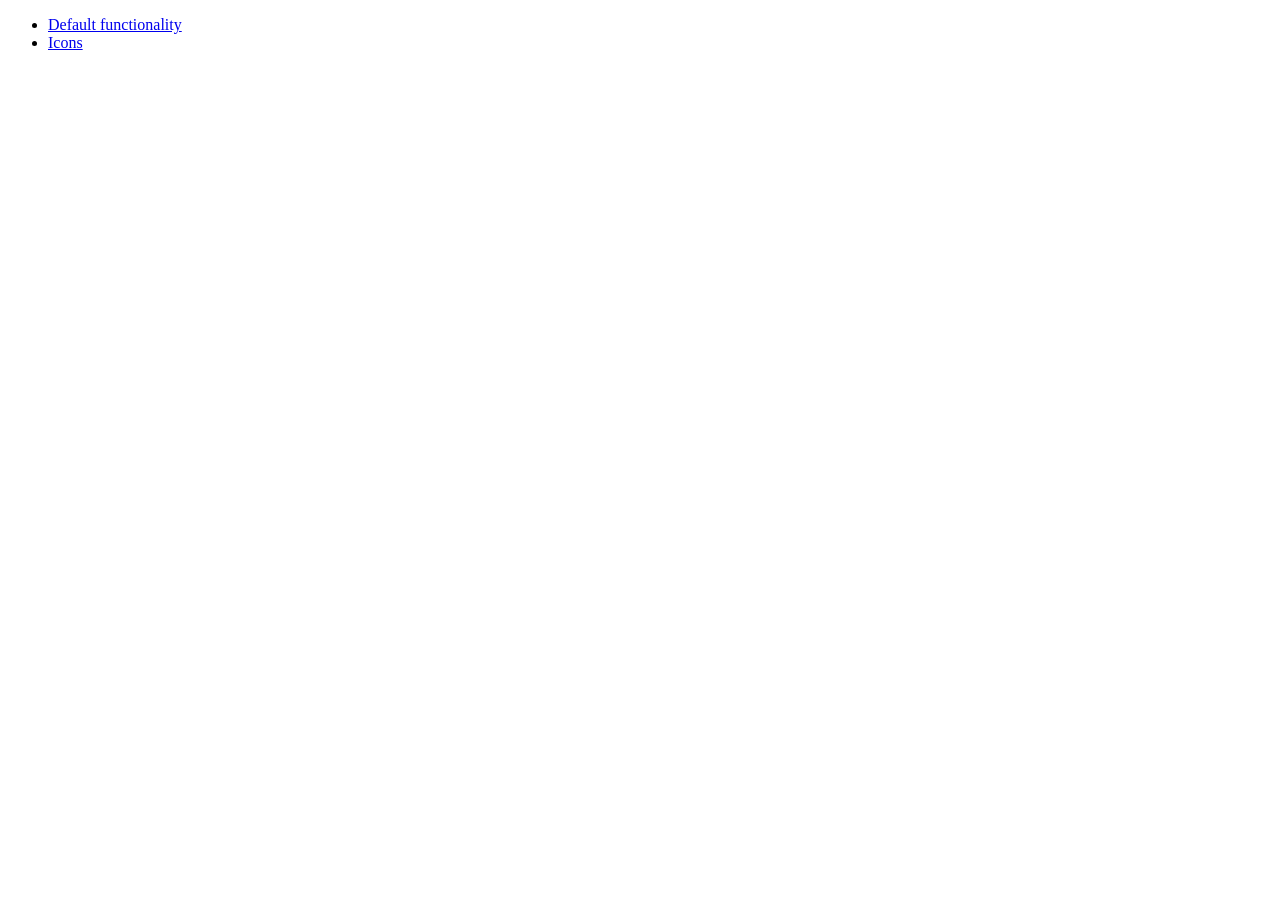
<file: html/js/lib/development-bundle/demos/menu/index.html>
<!doctype html>
<html lang="en">
<head>
	<meta charset="utf-8">
	<title>jQuery UI Menu Demos</title>
</head>
<body>

<ul>
	<li><a href="default.html">Default functionality</a></li>
	<li><a href="icons.html">Icons</a></li>
</ul>

</body>
</html>
</file>
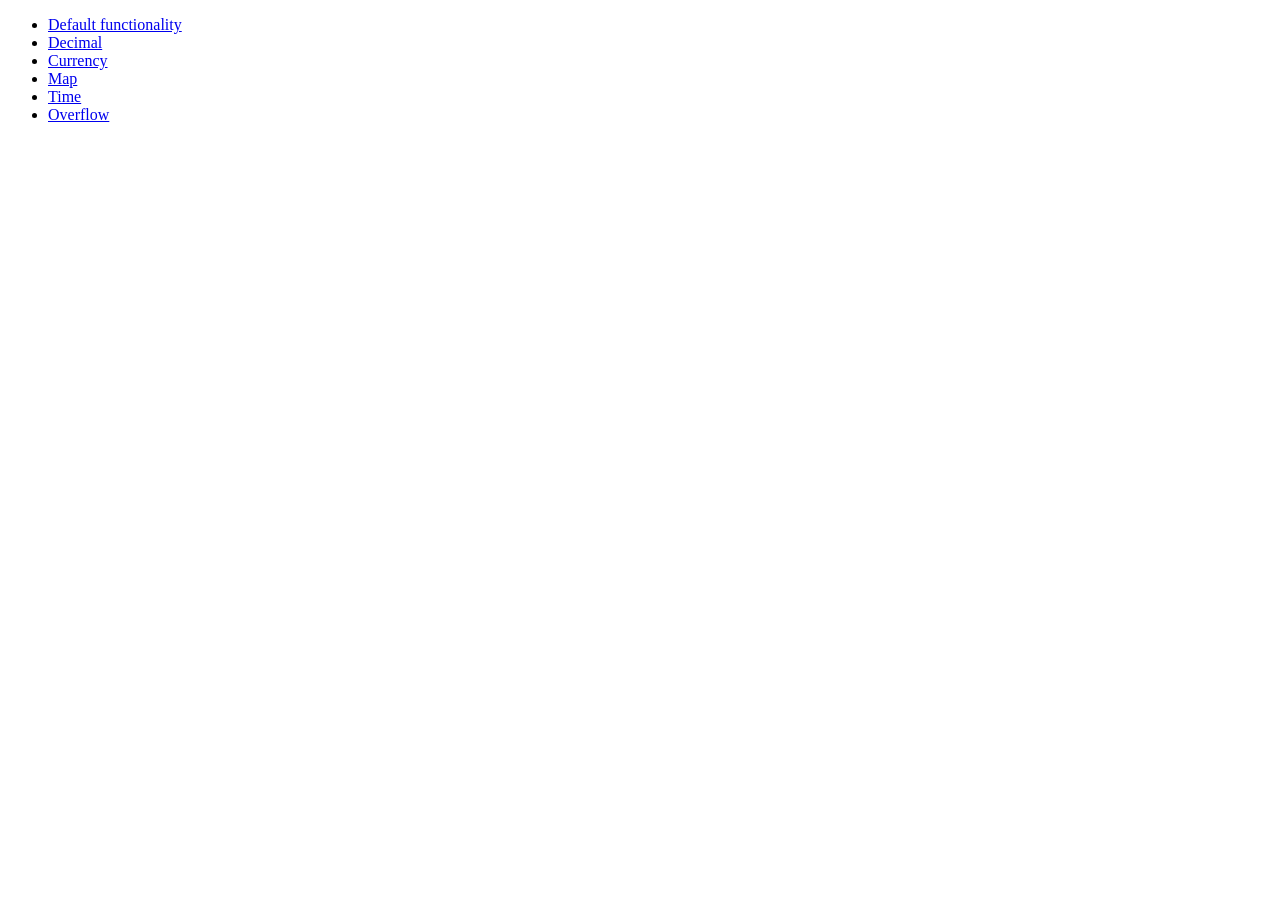
<file: html/js/lib/development-bundle/demos/spinner/index.html>
<!doctype html>
<html lang="en">
<head>
	<meta charset="utf-8">
	<title>jQuery UI Spinner Demos</title>
</head>
<body>

<ul>
	<li><a href="default.html">Default functionality</a></li>
	<li><a href="decimal.html">Decimal</a></li>
	<li><a href="currency.html">Currency</a></li>
	<li><a href="latlong.html">Map</a></li>
	<li><a href="time.html">Time</a></li>
	<li><a href="overflow.html">Overflow</a></li>
</ul>

</body>
</html>
</file>
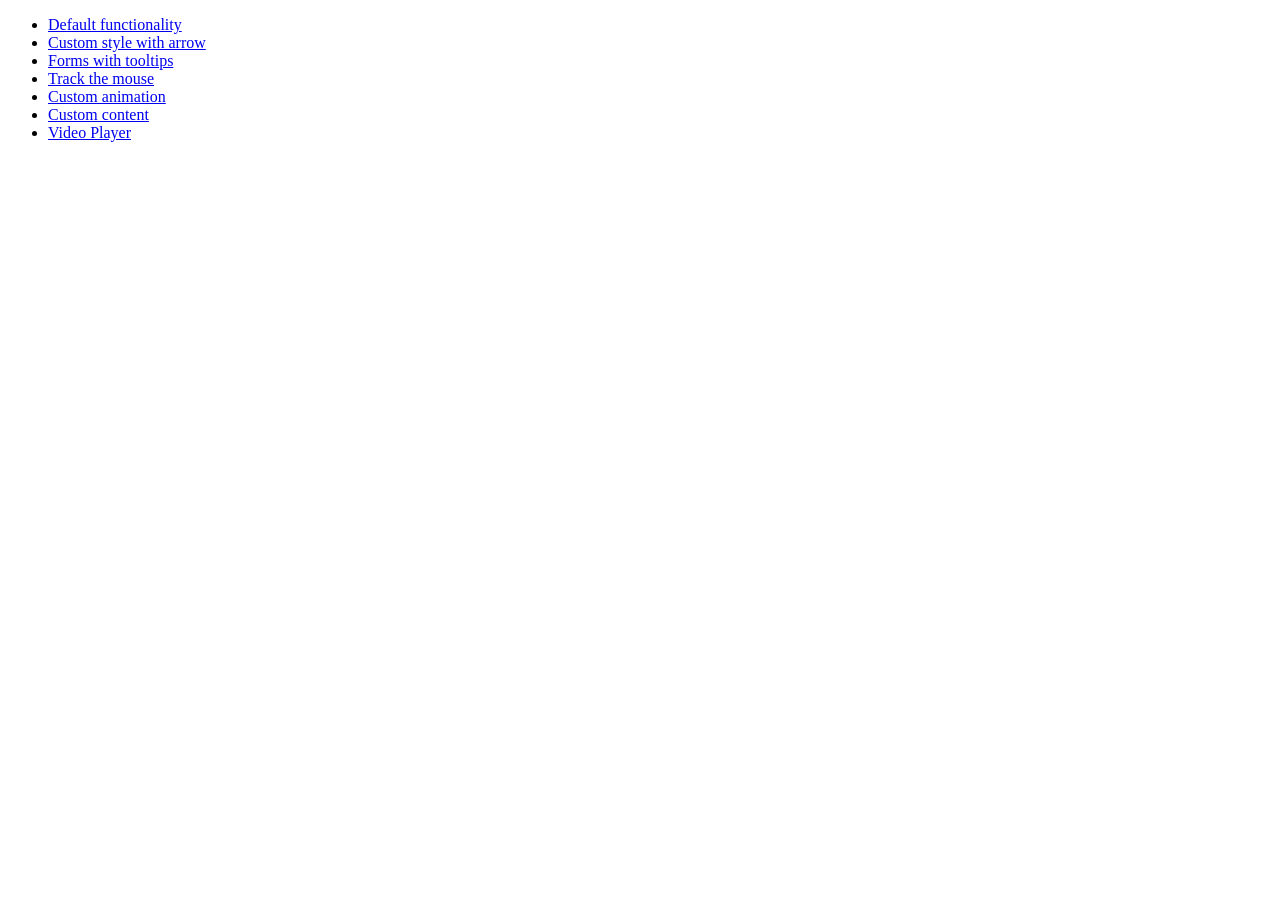
<file: html/js/lib/development-bundle/demos/tooltip/index.html>
<!doctype html>
<html lang="en">
<head>
	<meta charset="utf-8">
	<title>jQuery UI Tooltip Demos</title>
</head>
<body>

<ul>
	<li><a href="default.html">Default functionality</a></li>
	<li><a href="custom-style.html">Custom style with arrow</a></li>
	<li><a href="forms.html">Forms with tooltips</a></li>
	<li><a href="tracking.html">Track the mouse</a></li>
	<li><a href="custom-animation.html">Custom animation</a></li>
	<li><a href="custom-content.html">Custom content</a></li>
	<li><a href="video-player.html">Video Player</a></li>
</ul>

</body>
</html>
</file>
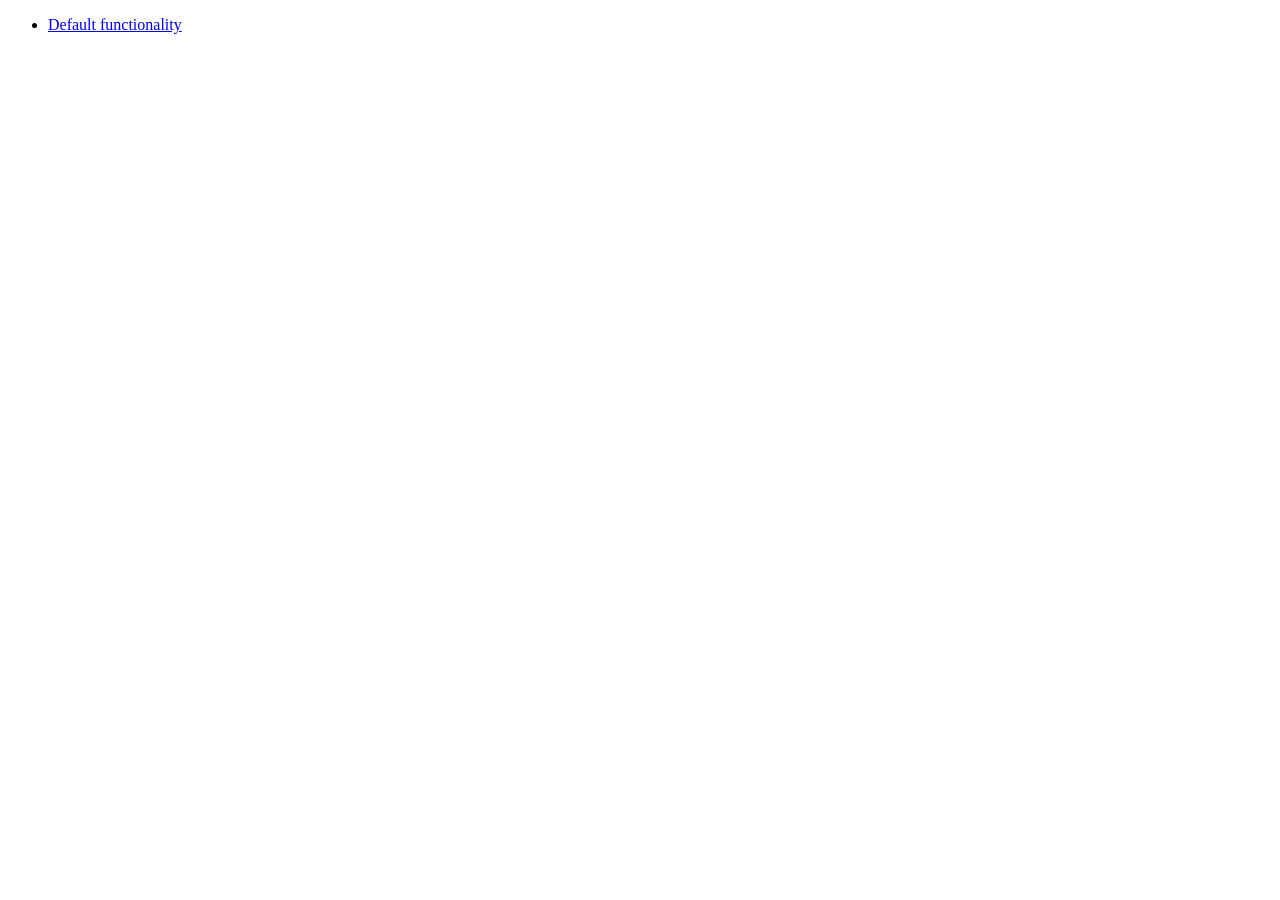
<file: html/js/lib/development-bundle/demos/widget/index.html>
<!doctype html>
<html lang="en">
<head>
	<meta charset="utf-8">
	<title>jQuery UI Widget Demo</title>
</head>
<body>

<ul>
	<li><a href="default.html">Default functionality</a></li>
</ul>

</body>
</html>
</file>
